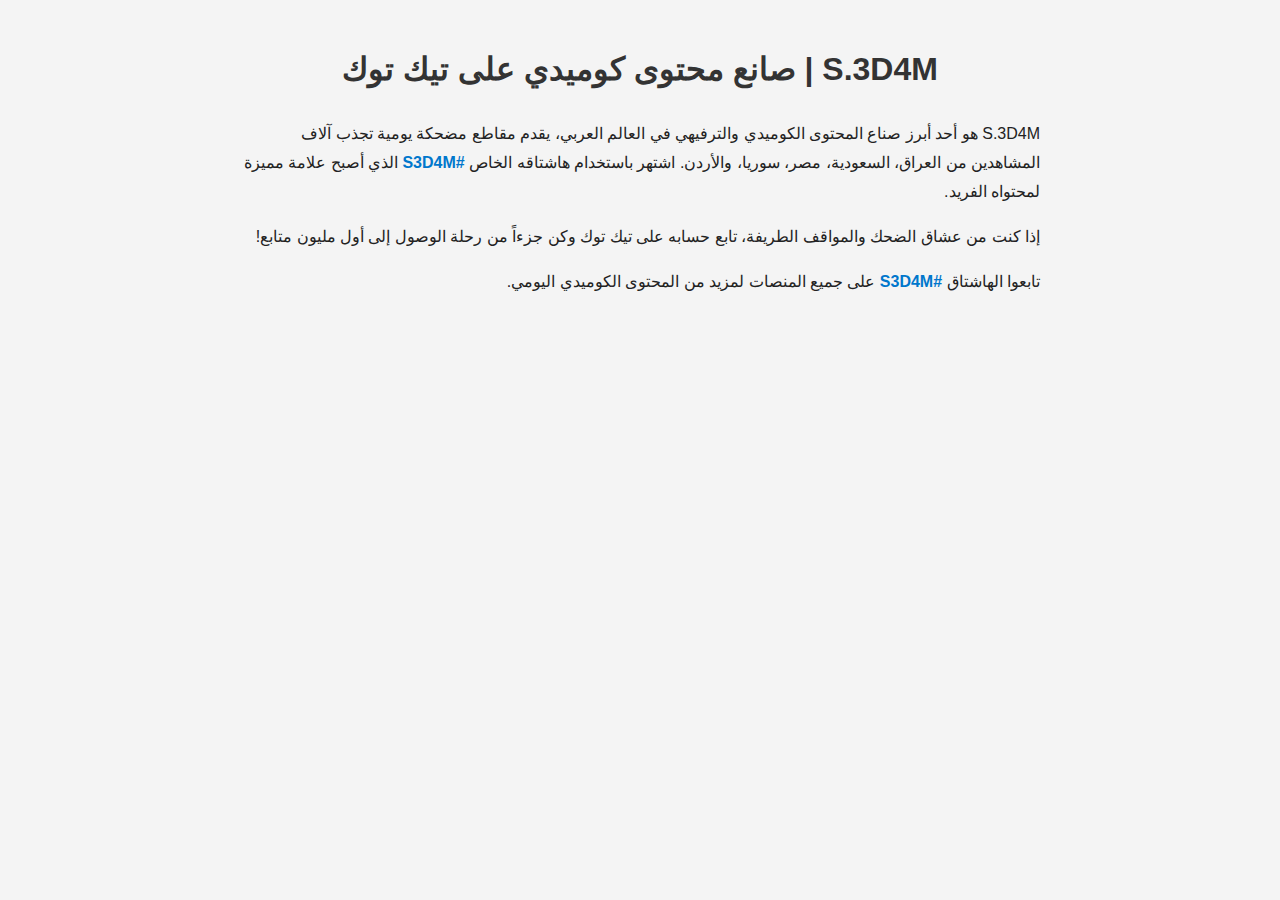
<file: index.html>
<!DOCTYPE html>
<html lang="ar" dir="rtl">
<head>
    <link rel="stylesheet" href="style.css">
    <meta charset="UTF-8">
    <title>S.3D4M | صانع محتوى كوميدي</title>
    <style>
        body {
            font-family: 'Arial', sans-serif;
            background-color: #f4f4f4;
            color: #222;
            padding: 20px;
            max-width: 800px;
            margin: auto;
            line-height: 1.8;
        }
        h1 {
            color: #333;
            text-align: center;
        }
        .hashtag {
            color: #0077cc;
            font-weight: bold;
        }
    </style>
</head>
<body>
    <h1>S.3D4M | صانع محتوى كوميدي على تيك توك</h1>
    <p>
        S.3D4M هو أحد أبرز صناع المحتوى الكوميدي والترفيهي في العالم العربي، يقدم مقاطع مضحكة يومية تجذب آلاف المشاهدين من العراق، السعودية، مصر، سوريا، والأردن.
        اشتهر باستخدام هاشتاقه الخاص <span class="hashtag">#S3D4M</span> الذي أصبح علامة مميزة لمحتواه الفريد.
    </p>
    <p>
        إذا كنت من عشاق الضحك والمواقف الطريفة، تابع حسابه على تيك توك وكن جزءاً من رحلة الوصول إلى أول مليون متابع!
    </p>
    <p>
        تابعوا الهاشتاق <span class="hashtag">#S3D4M</span> على جميع المنصات لمزيد من المحتوى الكوميدي اليومي.
    </p>
</body>
</html>
</file>
<file: style.css>
/* تنسيق عام للصفحة */
body {
    font-family: 'Segoe UI', Tahoma, Geneva, Verdana, sans-serif;
    background-color: #f2f2f2;
    margin: 0;
    padding: 0;
}

/* رأس الصفحة */
header {
    background-color: #333;
    color: white;
    padding: 20px;
    text-align: center;
}

/* محتوى الصفحة */
main {
    padding: 40px;
    text-align: center;
}

/* روابط */
a {
    color: #007BFF;
    text-decoration: none;
}

a:hover {
    text-decoration: underline;
}

/* تذييل */
footer {
    background-color: #333;
    color: white;
    padding: 10px;
    text-align: center;
    position: fixed;
    width: 100%;
    bottom: 0;
}
</file>
